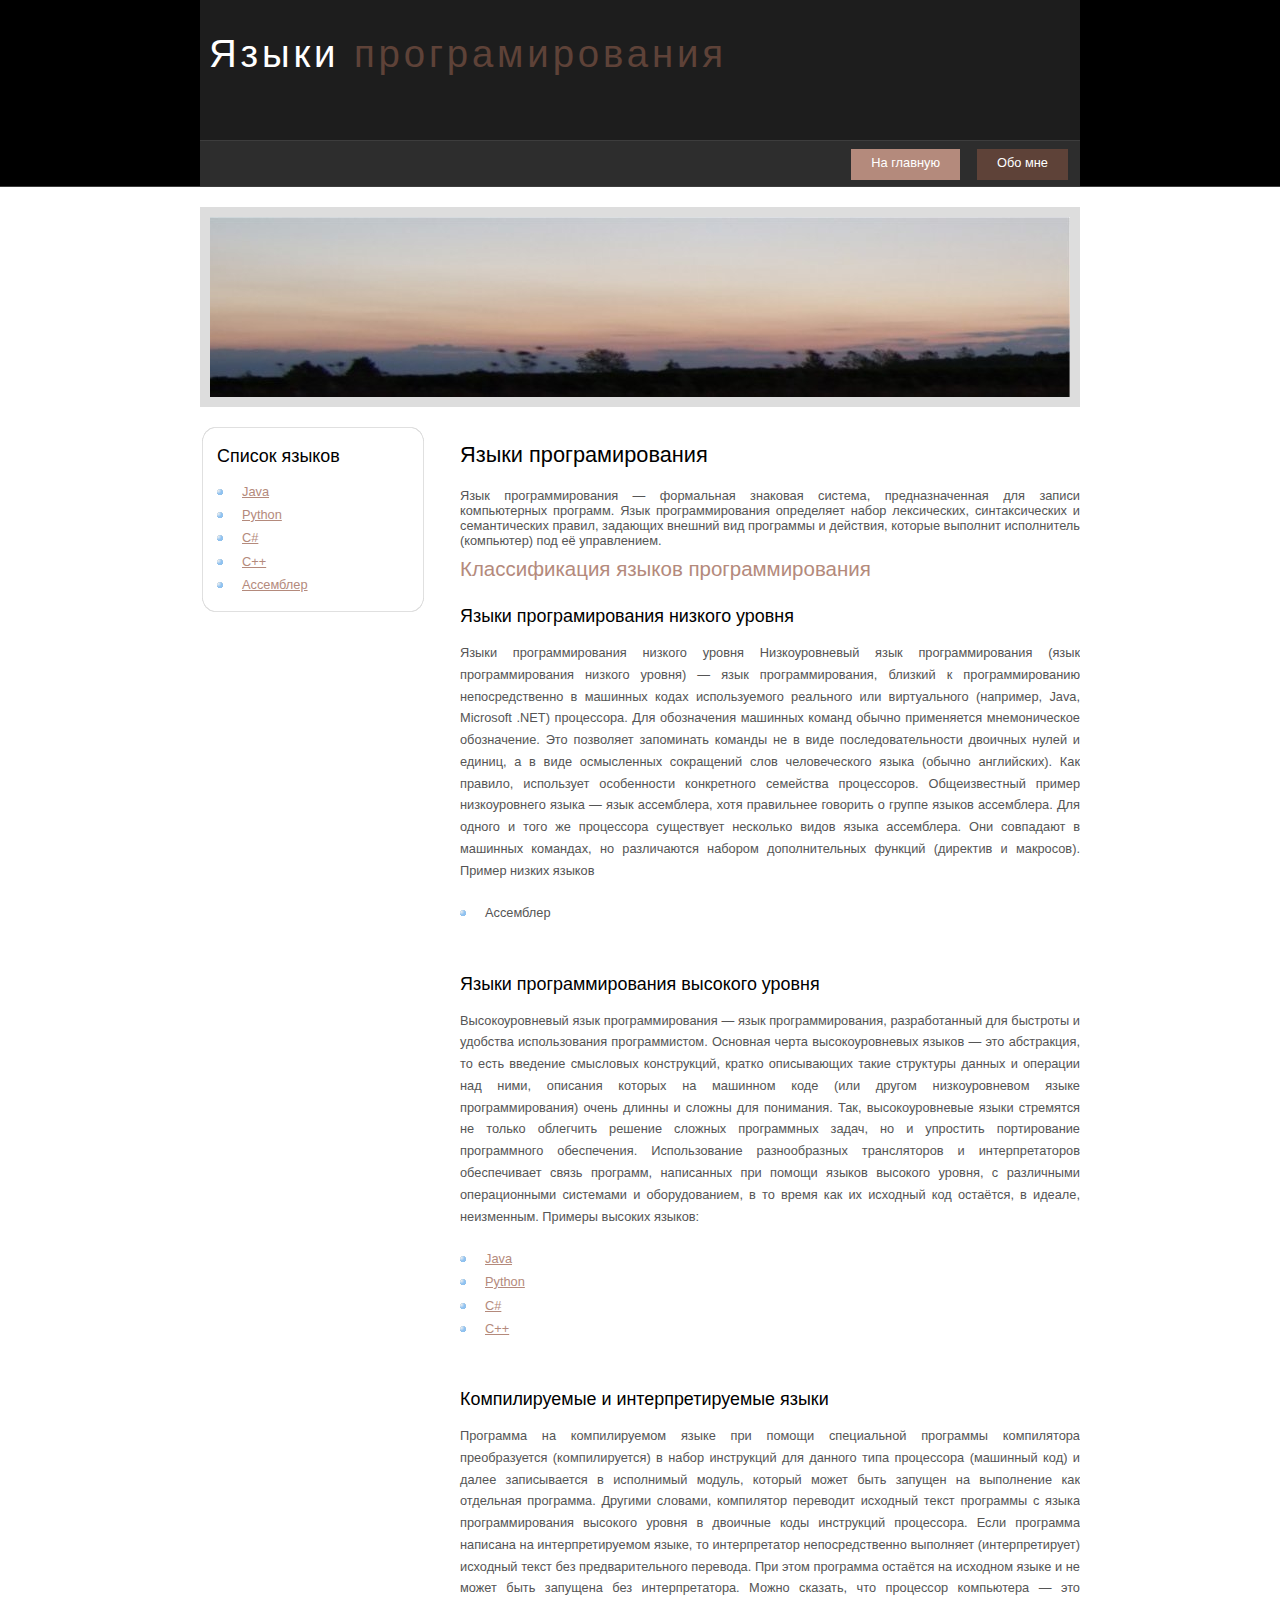
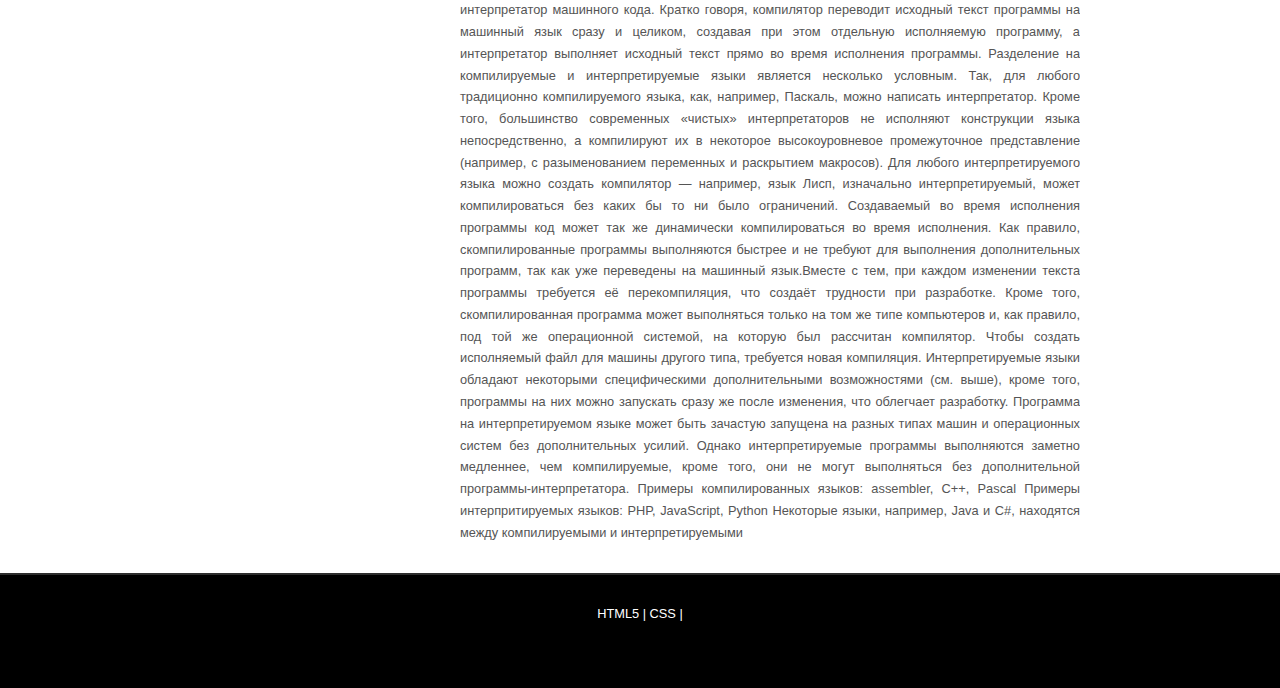
<file: index.html>
<!DOCTYPE HTML>
<html>

<head>
  <title>simplestyle_horizon</title>
  <meta http-equiv="content-type" content="text/html; charset=utf-8" />
  <link rel="stylesheet" type="text/css" href="style/style.css" />
</head>

<body>
  <div id="main">
    <div id="header">
      <div id="logo">
        <div id="logo_text">
          <h1><a href="index.html">Языки <span class="logo_colour">програмирования</span></a></h1>
        </div>
      </div>
      <div id="menubar">
        <ul id="menu">
          <li class="selected"><a href="index.html">На главную</a></li>
          <li><a href="contact.html">Обо мне</a></li>
        </ul>
      </div>
    </div>
    <div id="content_header"></div>
    <div id="site_content">
      <div id="banner"></div>
	  <div id="sidebar_container">
        <div class="sidebar">
          <div class="sidebar_top"></div>
          <div class="sidebar_item">
            <h3>Список языков</h3>
            <ul>
              <li><a href="./java.html">Java</a></li>
              <li><a href="#">Python</a></li>
              <li><a href="#">C#</a></li>
              <li><a href="#">C++</a></li>          
                <li><a href="#">Ассемблер</a></li>
        
    
            </ul>
          </div>
          <div class="sidebar_base"></div>
        </div>
          
      </div>
      <div id="content">
        
        <h1>Языки програмирования</h1>
          Язык программирования — формальная знаковая система, предназначенная для записи компьютерных программ. Язык программирования определяет набор лексических, синтаксических и семантических правил, задающих внешний вид программы и действия, которые выполнит исполнитель (компьютер) под её управлением.
        <h2>Классификация языков программирования</h2>
          <h3>Языки програмирования низкого уровня</h3>
          <p>Языки программирования низкого уровня
Низкоуровневый язык программирования (язык программирования низкого уровня) — язык программирования, близкий к программированию непосредственно в машинных кодах используемого реального или виртуального (например, Java, Microsoft .NET) процессора. Для обозначения машинных команд обычно применяется мнемоническое обозначение. Это позволяет запоминать команды не в виде последовательности двоичных нулей и единиц, а в виде осмысленных сокращений слов человеческого языка (обычно английских). Как правило, использует особенности конкретного семейства процессоров. Общеизвестный пример низкоуровнего языка — язык ассемблера, хотя правильнее говорить о группе языков ассемблера. Для одного и того же процессора существует несколько видов языка ассемблера. Они совпадают в машинных командах, но различаются набором дополнительных функций (директив и макросов). Пример низких языков
          <ul><li>Ассемблер</li></ul>
          <p>
              <h3>Языки программирования высокого уровня</h3>
          <p>
              Высокоуровневый язык программирования — язык программирования, разработанный для быстроты и удобства использования программистом. Основная черта высокоуровневых языков — это абстракция, то есть введение смысловых конструкций, кратко описывающих такие структуры данных и операции над ними, описания которых на машинном коде (или другом низкоуровневом языке программирования) очень длинны и сложны для понимания.

Так, высокоуровневые языки стремятся не только облегчить решение сложных программных задач, но и упростить портирование программного обеспечения. Использование разнообразных трансляторов и интерпретаторов обеспечивает связь программ, написанных при помощи языков высокого уровня, с различными операционными системами и оборудованием, в то время как их исходный код остаётся, в идеале, неизменным.
Примеры высоких языков:
          <ul>
              <li><a href="./java.html">Java</a></li>
              <li><a href="#">Python</a></li>
              <li><a href="#">C#</a></li>
              <li><a href="#">C++</a></li>      
                     </ul>
          <p>
            <h3>Компилируемые и интерпретируемые языки</h3>
          <p>Программа на компилируемом языке при помощи специальной программы компилятора преобразуется (компилируется) в набор инструкций для данного типа процессора (машинный код) и далее записывается в исполнимый модуль, который может быть запущен на выполнение как отдельная программа. Другими словами, компилятор переводит исходный текст программы с языка программирования высокого уровня в двоичные коды инструкций процессора.

Если программа написана на интерпретируемом языке, то интерпретатор непосредственно выполняет (интерпретирует) исходный текст без предварительного перевода. При этом программа остаётся на исходном языке и не может быть запущена без интерпретатора. Можно сказать, что процессор компьютера — это интерпретатор машинного кода.

Кратко говоря, компилятор переводит исходный текст программы на машинный язык сразу и целиком, создавая при этом отдельную исполняемую программу, а интерпретатор выполняет исходный текст прямо во время исполнения программы.

Разделение на компилируемые и интерпретируемые языки является несколько условным. Так, для любого традиционно компилируемого языка, как, например, Паскаль, можно написать интерпретатор. Кроме того, большинство современных «чистых» интерпретаторов не исполняют конструкции языка непосредственно, а компилируют их в некоторое высокоуровневое промежуточное представление (например, с разыменованием переменных и раскрытием макросов).

Для любого интерпретируемого языка можно создать компилятор — например, язык Лисп, изначально интерпретируемый, может компилироваться без каких бы то ни было ограничений. Создаваемый во время исполнения программы код может так же динамически компилироваться во время исполнения.

Как правило, скомпилированные программы выполняются быстрее и не требуют для выполнения дополнительных программ, так как уже переведены на машинный язык.Вместе с тем, при каждом изменении текста программы требуется её перекомпиляция, что создаёт трудности при разработке. Кроме того, скомпилированная программа может выполняться только на том же типе компьютеров и, как правило, под той же операционной системой, на которую был рассчитан компилятор. Чтобы создать исполняемый файл для машины другого типа, требуется новая компиляция.

Интерпретируемые языки обладают некоторыми специфическими дополнительными возможностями (см. выше), кроме того, программы на них можно запускать сразу же после изменения, что облегчает разработку. Программа на интерпретируемом языке может быть зачастую запущена на разных типах машин и операционных систем без дополнительных усилий.

Однако интерпретируемые программы выполняются заметно медленнее, чем компилируемые, кроме того, они не могут выполняться без дополнительной программы-интерпретатора. Примеры компилированных языков: assembler, C++, Pascal Примеры интерпритируемых языков: PHP, JavaScript, Python Некоторые языки, например, Java и C#, находятся между компилируемыми и интерпретируемыми
      </div>
        
    </div>
    <div id="content_footer"></div>
    <div id="footer">
      <p> <a href="http://validator.w3.org/check?uri=referer">HTML5</a> | <a href="http://jigsaw.w3.org/css-validator/check/referer">CSS</a> | </p>
    </div>
  </div>
</body>
</html>
</file>
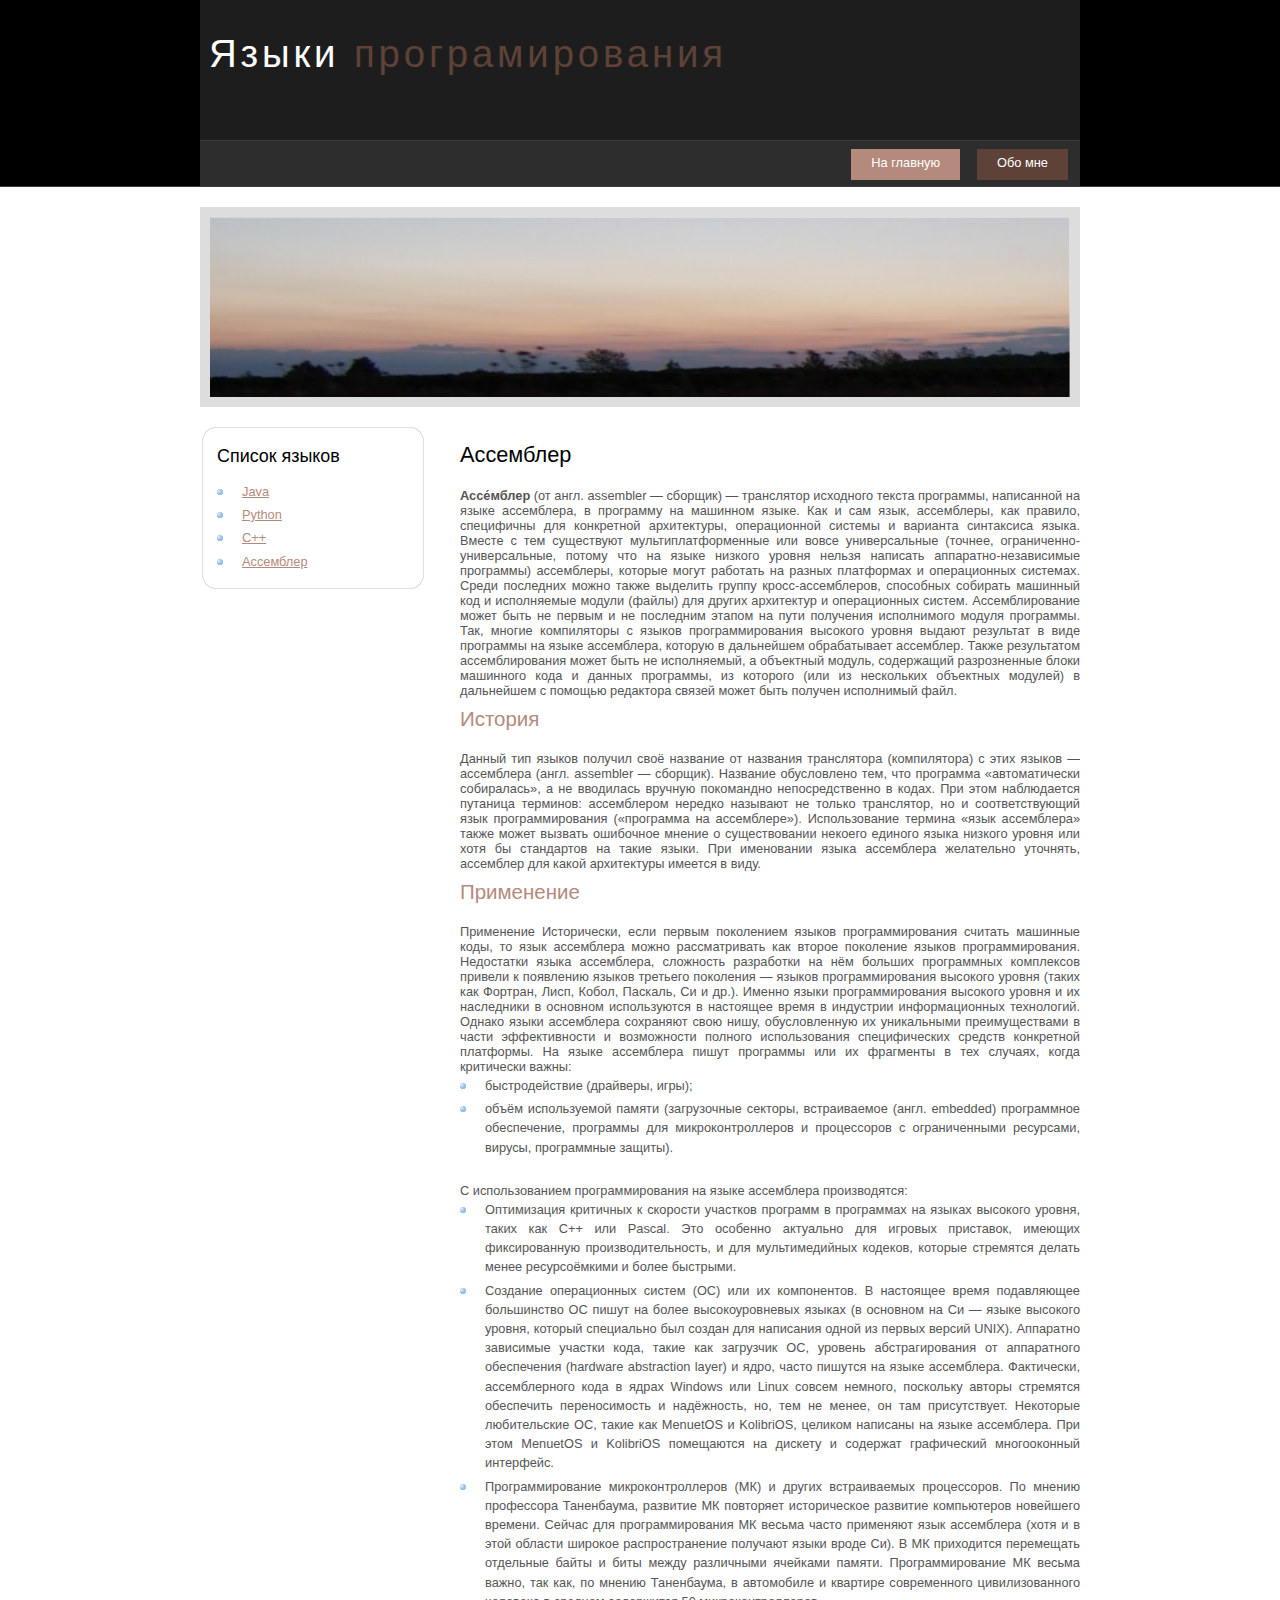
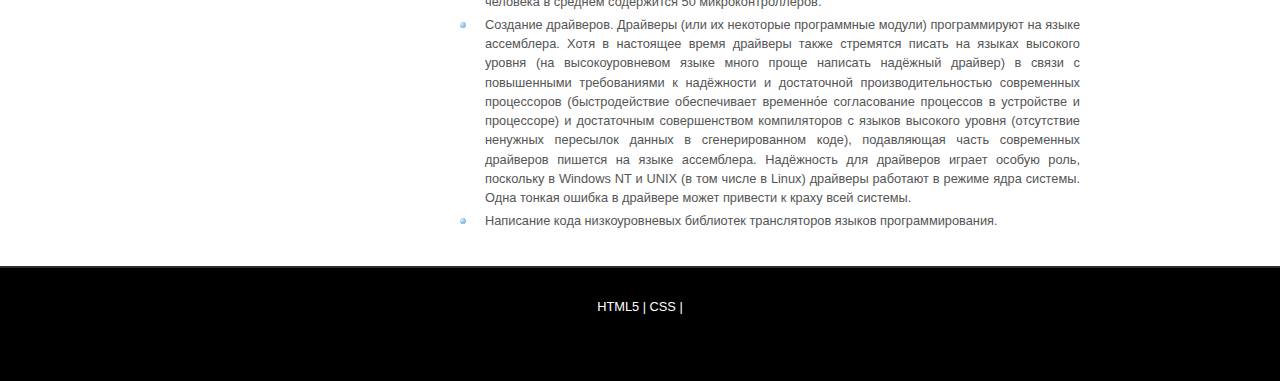
<file: assembler.html>
<!DOCTYPE HTML>
<html>

<head>
  <title>Языки Програмирования - Assmbler</title>
  <meta http-equiv="content-type" content="text/html; charset=utf-8" />
  <link rel="stylesheet" type="text/css" href="style/style.css" />
</head>

<body>
  <div id="main">
    <div id="header">
      <div id="logo">
        <div id="logo_text">
          <h1><a href="index.html">Языки <span class="logo_colour">програмирования</span></a></h1>
        </div>
      </div>
      <div id="menubar">
        <ul id="menu">
          <li class="selected"><a href="index.html">На главную</a></li>
          <li><a href="contact.html">Обо мне</a></li>
        </ul>
      </div>
    </div>
    <div id="content_header"></div>
    <div id="site_content">
      <div id="banner"></div>
	  <div id="sidebar_container">
        <div class="sidebar">
          <div class="sidebar_top"></div>
          <div class="sidebar_item">
            <h3>Список языков</h3>
            <ul>
              <li><a href="./java.html">Java</a></li>
              <li><a href="./Python.html">Python</a></li>
              <li><a href="./C++.html">C++</a></li>          
                <li><a href="./assembler.html">Ассемблер</a></li>
    
            </ul>
          </div>
          <div class="sidebar_base"></div>
        </div>
          
      </div>
      <div id="content">
          <h1>Ассемблер</h1>
          <b>Ассе́мблер</b> (от англ. assembler — сборщик) — транслятор исходного текста программы, написанной на языке ассемблера, в программу на машинном языке.

Как и сам язык, ассемблеры, как правило, специфичны для конкретной архитектуры, операционной системы и варианта синтаксиса языка. Вместе с тем существуют мультиплатформенные или вовсе универсальные (точнее, ограниченно-универсальные, потому что на языке низкого уровня нельзя написать аппаратно-независимые программы) ассемблеры, которые могут работать на разных платформах и операционных системах. Среди последних можно также выделить группу кросс-ассемблеров, способных собирать машинный код и исполняемые модули (файлы) для других архитектур и операционных систем.

Ассемблирование может быть не первым и не последним этапом на пути получения исполнимого модуля программы. Так, многие компиляторы с языков программирования высокого уровня выдают результат в виде программы на языке ассемблера, которую в дальнейшем обрабатывает ассемблер. Также результатом ассемблирования может быть не исполняемый, а объектный модуль, содержащий разрозненные блоки машинного кода и данных программы, из которого (или из нескольких объектных модулей) в дальнейшем с помощью редактора связей может быть получен исполнимый файл.
          <h2>История</h2>
          Данный тип языков получил своё название от названия транслятора (компилятора) с этих языков — ассемблера (англ. assembler — сборщик). Название обусловлено тем, что программа «автоматически собиралась», а не вводилась вручную покомандно непосредственно в кодах. При этом наблюдается путаница терминов: ассемблером нередко называют не только транслятор, но и соответствующий язык программирования («программа на ассемблере»).

Использование термина «язык ассемблера» также может вызвать ошибочное мнение о существовании некоего единого языка низкого уровня или хотя бы стандартов на такие языки. При именовании языка ассемблера желательно уточнять, ассемблер для какой архитектуры имеется в виду.
          <h2> Применение</h2>
          Применение
Исторически, если первым поколением языков программирования считать машинные коды, то язык ассемблера можно рассматривать как второе поколение языков программирования. Недостатки языка ассемблера, сложность разработки на нём больших программных комплексов привели к появлению языков третьего поколения — языков программирования высокого уровня (таких как Фортран, Лисп, Кобол, Паскаль, Си и др.). Именно языки программирования высокого уровня и их наследники в основном используются в настоящее время в индустрии информационных технологий. Однако языки ассемблера сохраняют свою нишу, обусловленную их уникальными преимуществами в части эффективности и возможности полного использования специфических средств конкретной платформы.

На языке ассемблера пишут программы или их фрагменты в тех случаях, когда критически важны:
<ul>
    <li>быстродействие (драйверы, игры);</li>
    <li>объём используемой памяти (загрузочные секторы, встраиваемое (англ. embedded) программное обеспечение, программы для микроконтроллеров и процессоров с ограниченными ресурсами, вирусы, программные защиты).</li>
     </ul>

С использованием программирования на языке ассемблера производятся:
<ul><li>Оптимизация критичных к скорости участков программ в программах на языках высокого уровня, таких как C++ или Pascal. Это особенно актуально для игровых приставок, имеющих фиксированную производительность, и для мультимедийных кодеков, которые стремятся делать менее ресурсоёмкими и более быстрыми.</li>
          <li>Создание операционных систем (ОС) или их компонентов. В настоящее время подавляющее большинство ОС пишут на более высокоуровневых языках (в основном на Си — языке высокого уровня, который специально был создан для написания одной из первых версий UNIX). Аппаратно зависимые участки кода, такие как загрузчик ОС, уровень абстрагирования от аппаратного обеспечения (hardware abstraction layer) и ядро, часто пишутся на языке ассемблера. Фактически, ассемблерного кода в ядрах Windows или Linux совсем немного, поскольку авторы стремятся обеспечить переносимость и надёжность, но, тем не менее, он там присутствует. Некоторые любительские ОС, такие как MenuetOS и KolibriOS, целиком написаны на языке ассемблера. При этом MenuetOS и KolibriOS помещаются на дискету и содержат графический многооконный интерфейс.</li>
    <li>Программирование микроконтроллеров (МК) и других встраиваемых процессоров. По мнению профессора Таненбаума, развитие МК повторяет историческое развитие компьютеров новейшего времени. Сейчас для программирования МК весьма часто применяют язык ассемблера (хотя и в этой области широкое распространение получают языки вроде Си). В МК приходится перемещать отдельные байты и биты между различными ячейками памяти. Программирование МК весьма важно, так как, по мнению Таненбаума, в автомобиле и квартире современного цивилизованного человека в среднем содержится 50 микроконтроллеров.</li>
    <li>Создание драйверов. Драйверы (или их некоторые программные модули) программируют на языке ассемблера. Хотя в настоящее время драйверы также стремятся писать на языках высокого уровня (на высокоуровневом языке много проще написать надёжный драйвер) в связи с повышенными требованиями к надёжности и достаточной производительностью современных процессоров (быстродействие обеспечивает временно́е согласование процессов в устройстве и процессоре) и достаточным совершенством компиляторов с языков высокого уровня (отсутствие ненужных пересылок данных в сгенерированном коде), подавляющая часть современных драйверов пишется на языке ассемблера. Надёжность для драйверов играет особую роль, поскольку в Windows NT и UNIX (в том числе в Linux) драйверы работают в режиме ядра системы. Одна тонкая ошибка в драйвере может привести к краху всей системы.</li>
    <li>Написание кода низкоуровневых библиотек трансляторов языков программирования.</li>
          </ul>




          

      </div>
        
    </div>
    <div id="content_footer"></div>
    <div id="footer">
      <p> <a href="http://validator.w3.org/check?uri=referer">HTML5</a> | <a href="http://jigsaw.w3.org/css-validator/check/referer">CSS</a> | </p>
    </div>
  </div>
</body>
</html>
</file>
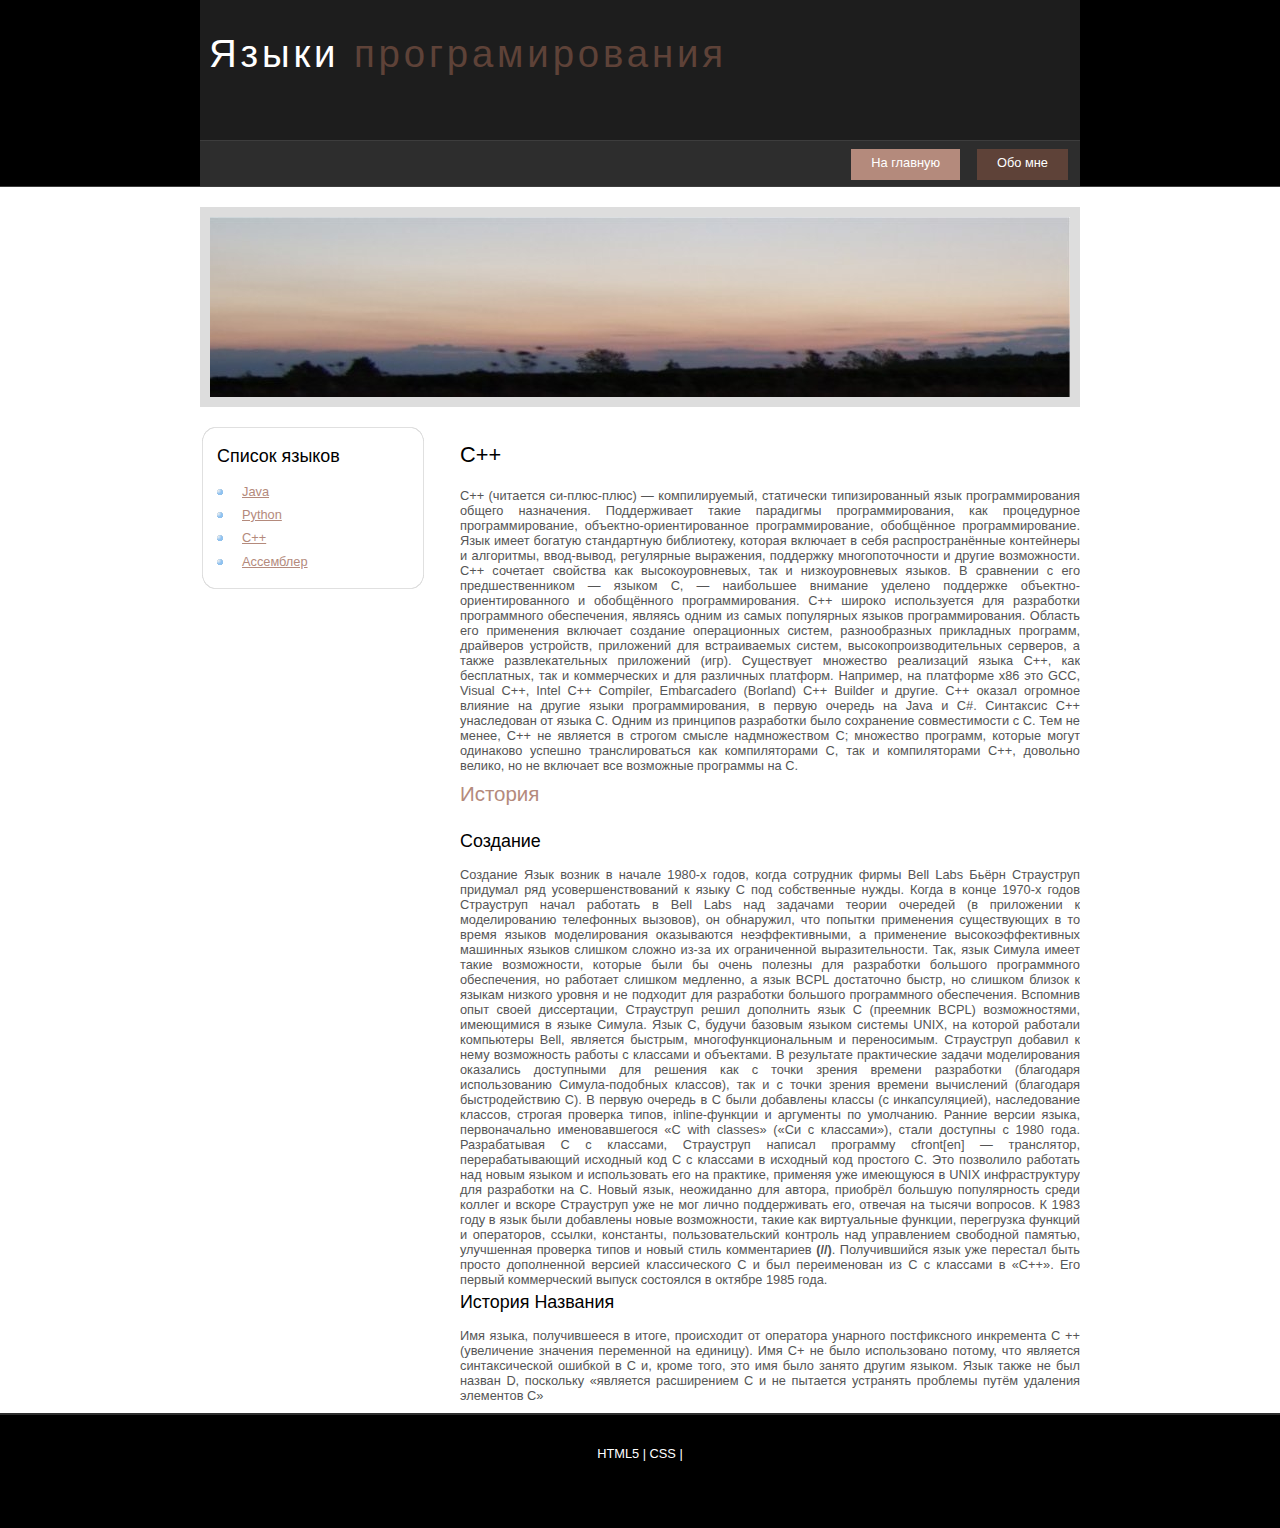
<file: C++.html>
<!DOCTYPE HTML>
<html>

<head>
  <title>Языки Програмирования - С++</title>
  <meta http-equiv="content-type" content="text/html; charset=utf-8" />
  <link rel="stylesheet" type="text/css" href="style/style.css" />
</head>

<body>
  <div id="main">
    <div id="header">
      <div id="logo">
        <div id="logo_text">
          <h1><a href="index.html">Языки <span class="logo_colour">програмирования</span></a></h1>
        </div>
      </div>
      <div id="menubar">
        <ul id="menu">
          <li class="selected"><a href="index.html">На главную</a></li>
          <li><a href="contact.html">Обо мне</a></li>
        </ul>
      </div>
    </div>
    <div id="content_header"></div>
    <div id="site_content">
      <div id="banner"></div>
	  <div id="sidebar_container">
        <div class="sidebar">
          <div class="sidebar_top"></div>
          <div class="sidebar_item">
            <h3>Список языков</h3>
            <ul>
              <li><a href="./java.html">Java</a></li>
              <li><a href="./Python.html">Python</a></li>
              <li><a href="./C++.html">C++</a></li>          
                <li><a href="./assembler.html">Ассемблер</a></li>
        
    
            </ul>
          </div>
          <div class="sidebar_base"></div>
        </div>
          
      </div>
      <div id="content">
        
        <h1>C++</h1>
          C++ (читается си-плюс-плюс) — компилируемый, статически типизированный язык программирования общего назначения.

Поддерживает такие парадигмы программирования, как процедурное программирование, объектно-ориентированное программирование, обобщённое программирование. Язык имеет богатую стандартную библиотеку, которая включает в себя распространённые контейнеры и алгоритмы, ввод-вывод, регулярные выражения, поддержку многопоточности и другие возможности. C++ сочетает свойства как высокоуровневых, так и низкоуровневых языков. В сравнении с его предшественником — языком C, — наибольшее внимание уделено поддержке объектно-ориентированного и обобщённого программирования.

C++ широко используется для разработки программного обеспечения, являясь одним из самых популярных языков программирования. Область его применения включает создание операционных систем, разнообразных прикладных программ, драйверов устройств, приложений для встраиваемых систем, высокопроизводительных серверов, а также развлекательных приложений (игр). Существует множество реализаций языка C++, как бесплатных, так и коммерческих и для различных платформ. Например, на платформе x86 это GCC, Visual C++, Intel C++ Compiler, Embarcadero (Borland) C++ Builder и другие. C++ оказал огромное влияние на другие языки программирования, в первую очередь на Java и C#.

Синтаксис C++ унаследован от языка C. Одним из принципов разработки было сохранение совместимости с C. Тем не менее, C++ не является в строгом смысле надмножеством C; множество программ, которые могут одинаково успешно транслироваться как компиляторами C, так и компиляторами C++, довольно велико, но не включает все возможные программы на C.
          <h2>История</h2>
          <h3>Создание</h3>
          Создание
Язык возник в начале 1980-х годов, когда сотрудник фирмы Bell Labs Бьёрн Страуструп придумал ряд усовершенствований к языку C под собственные нужды.  Когда в конце 1970-х годов Страуструп начал работать в Bell Labs над задачами теории очередей (в приложении к моделированию телефонных вызовов), он обнаружил, что попытки применения существующих в то время языков моделирования оказываются неэффективными, а применение высокоэффективных машинных языков слишком сложно из-за их ограниченной выразительности. Так, язык Симула имеет такие возможности, которые были бы очень полезны для разработки большого программного обеспечения, но работает слишком медленно, а язык BCPL достаточно быстр, но слишком близок к языкам низкого уровня и не подходит для разработки большого программного обеспечения.

Вспомнив опыт своей диссертации, Страуструп решил дополнить язык C (преемник BCPL) возможностями, имеющимися в языке Симула. Язык C, будучи базовым языком системы UNIX, на которой работали компьютеры Bell, является быстрым, многофункциональным и переносимым. Страуструп добавил к нему возможность работы с классами и объектами. В результате практические задачи моделирования оказались доступными для решения как с точки зрения времени разработки (благодаря использованию Симула-подобных классов), так и с точки зрения времени вычислений (благодаря быстродействию C). В первую очередь в C были добавлены классы (с инкапсуляцией), наследование классов, строгая проверка типов, inline-функции и аргументы по умолчанию. Ранние версии языка, первоначально именовавшегося «C with classes» («Си с классами»), стали доступны с 1980 года.

Разрабатывая C с классами, Страуструп написал программу cfront[en] — транслятор, перерабатывающий исходный код C с классами в исходный код простого C. Это позволило работать над новым языком и использовать его на практике, применяя уже имеющуюся в UNIX инфраструктуру для разработки на C. Новый язык, неожиданно для автора, приобрёл большую популярность среди коллег и вскоре Страуструп уже не мог лично поддерживать его, отвечая на тысячи вопросов.

К 1983 году в язык были добавлены новые возможности, такие как виртуальные функции, перегрузка функций и операторов, ссылки, константы, пользовательский контроль над управлением свободной памятью, улучшенная проверка типов и новый стиль комментариев <b>(//)</b>. Получившийся язык уже перестал быть просто дополненной версией классического C и был переименован из C с классами в «C++». Его первый коммерческий выпуск состоялся в октябре 1985 года.
          <h3>История Названия</h3>
          Имя языка, получившееся в итоге, происходит от оператора унарного постфиксного инкремента C ++ (увеличение значения переменной на единицу). Имя C+ не было использовано потому, что является синтаксической ошибкой в C и, кроме того, это имя было занято другим языком. Язык также не был назван D, поскольку «является расширением C и не пытается устранять проблемы путём удаления элементов C»

      </div>
        
    </div>
    <div id="content_footer"></div>
    <div id="footer">
      <p> <a href="http://validator.w3.org/check?uri=referer">HTML5</a> | <a href="http://jigsaw.w3.org/css-validator/check/referer">CSS</a> | </p>
    </div>
  </div>
</body>
</html>
</file>
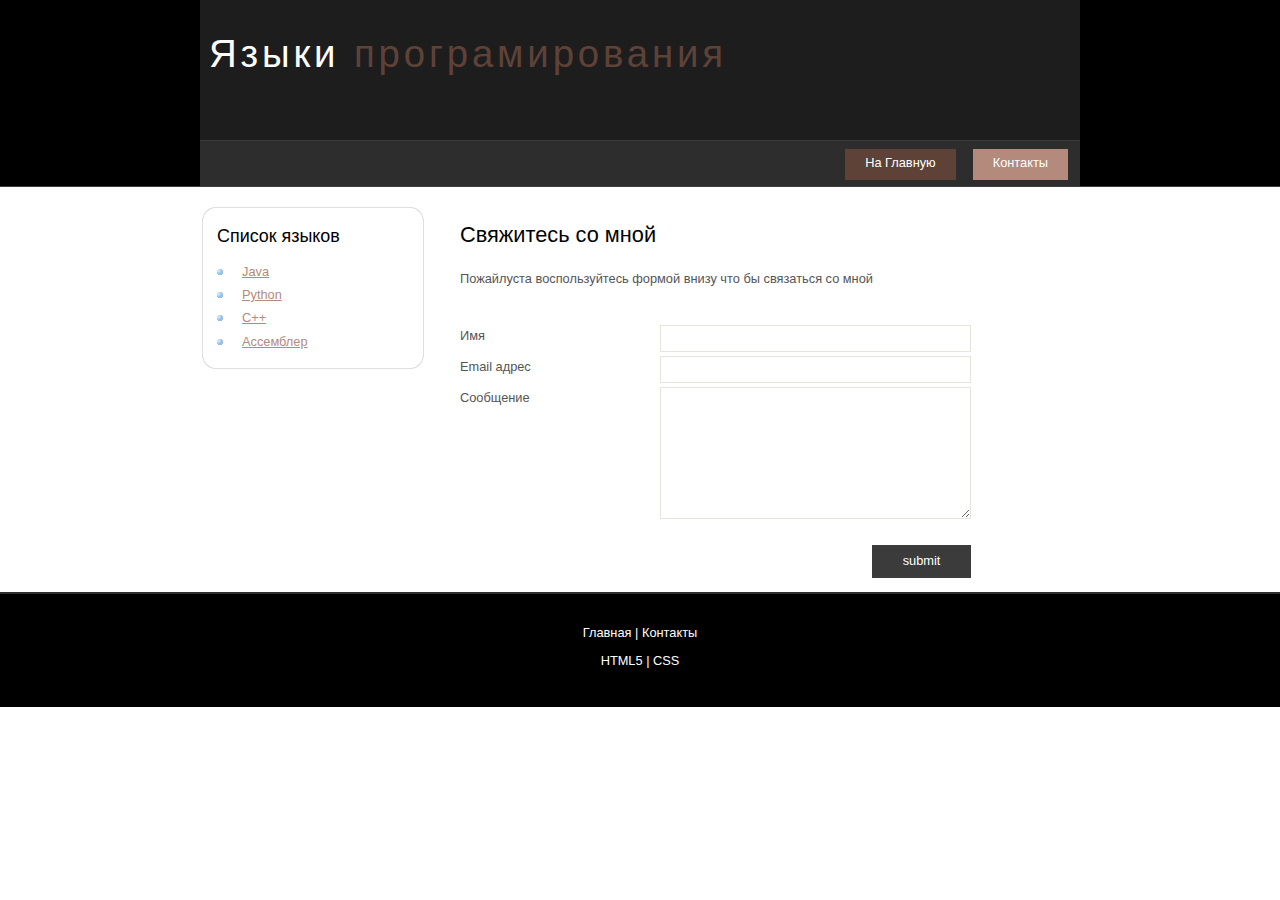
<file: contact.html>
<!DOCTYPE HTML>
<html>

<head>
  <title>Языки програмирования - Контакты</title>
  <meta http-equiv="content-type" content="text/html; charset=utf-8" />
  <link rel="stylesheet" type="text/css" href="style/style.css" />
</head>

<body>
  <div id="main">
    <div id="header">
      <div id="logo">
        <div id="logo_text">
          <h1><a href="index.html">Языки <span class="logo_colour">програмирования</span></a></h1>
        </div>
      </div>
      <div id="menubar">
        <ul id="menu">
          <li><a href="index.html">На Главную</a></li>
          <li class="selected"><a href="contact.html">Контакты</a></li>
        </ul>
      </div>
    </div>
    <div id="content_header"></div>
    <div id="site_content">
      <div id="sidebar_container">
          <div class="sidebar">
          <div class="sidebar_top"></div>
          <div class="sidebar_item">
            <h3>Список языков</h3>
            <ul>
              <li><a href="./java.html">Java</a></li>
              <li><a href="./Python.html">Python</a></li>
              <li><a href="./C++.html">C++</a></li>          
                <li><a href="./assembler.html">Ассемблер</a></li>
    
            </ul>
          </div>
                     <div class="sidebar_base"></div>
          </div>
      </div>
      <div id="content">

        <h1>Свяжитесь со мной </h1>
        <p>Пожайлуста воспользуйтесь формой внизу что бы связаться со мной</p>       
          <div class="form_settings">
            <p><span>Имя</span><input class="contact" type="text" name="your_name" value="" /></p>
            <p><span>Email адрес</span><input class="contact" type="text" name="your_email" value="" /></p>
            <p><span>Сообщение</span><textarea class="contact textarea" rows="8" cols="50" name="your_enquiry"></textarea></p>
            <p style="padding-top: 15px"><span>&nbsp;</span><input class="submit" type="submit" name="contact_submitted" value="submit" /></p>
          </div>       
      </div>
    </div>
    <div id="content_footer"></div>
    <div id="footer">
      <p><a href="index.html">Главная</a> | <a href="contact.html">Контакты</a></p>
       <a href="http://validator.w3.org/check?uri=referer">HTML5</a> | <a href="http://jigsaw.w3.org/css-validator/check/referer">CSS</a> 
    </div>
  </div>
</body>
</html>
</file>
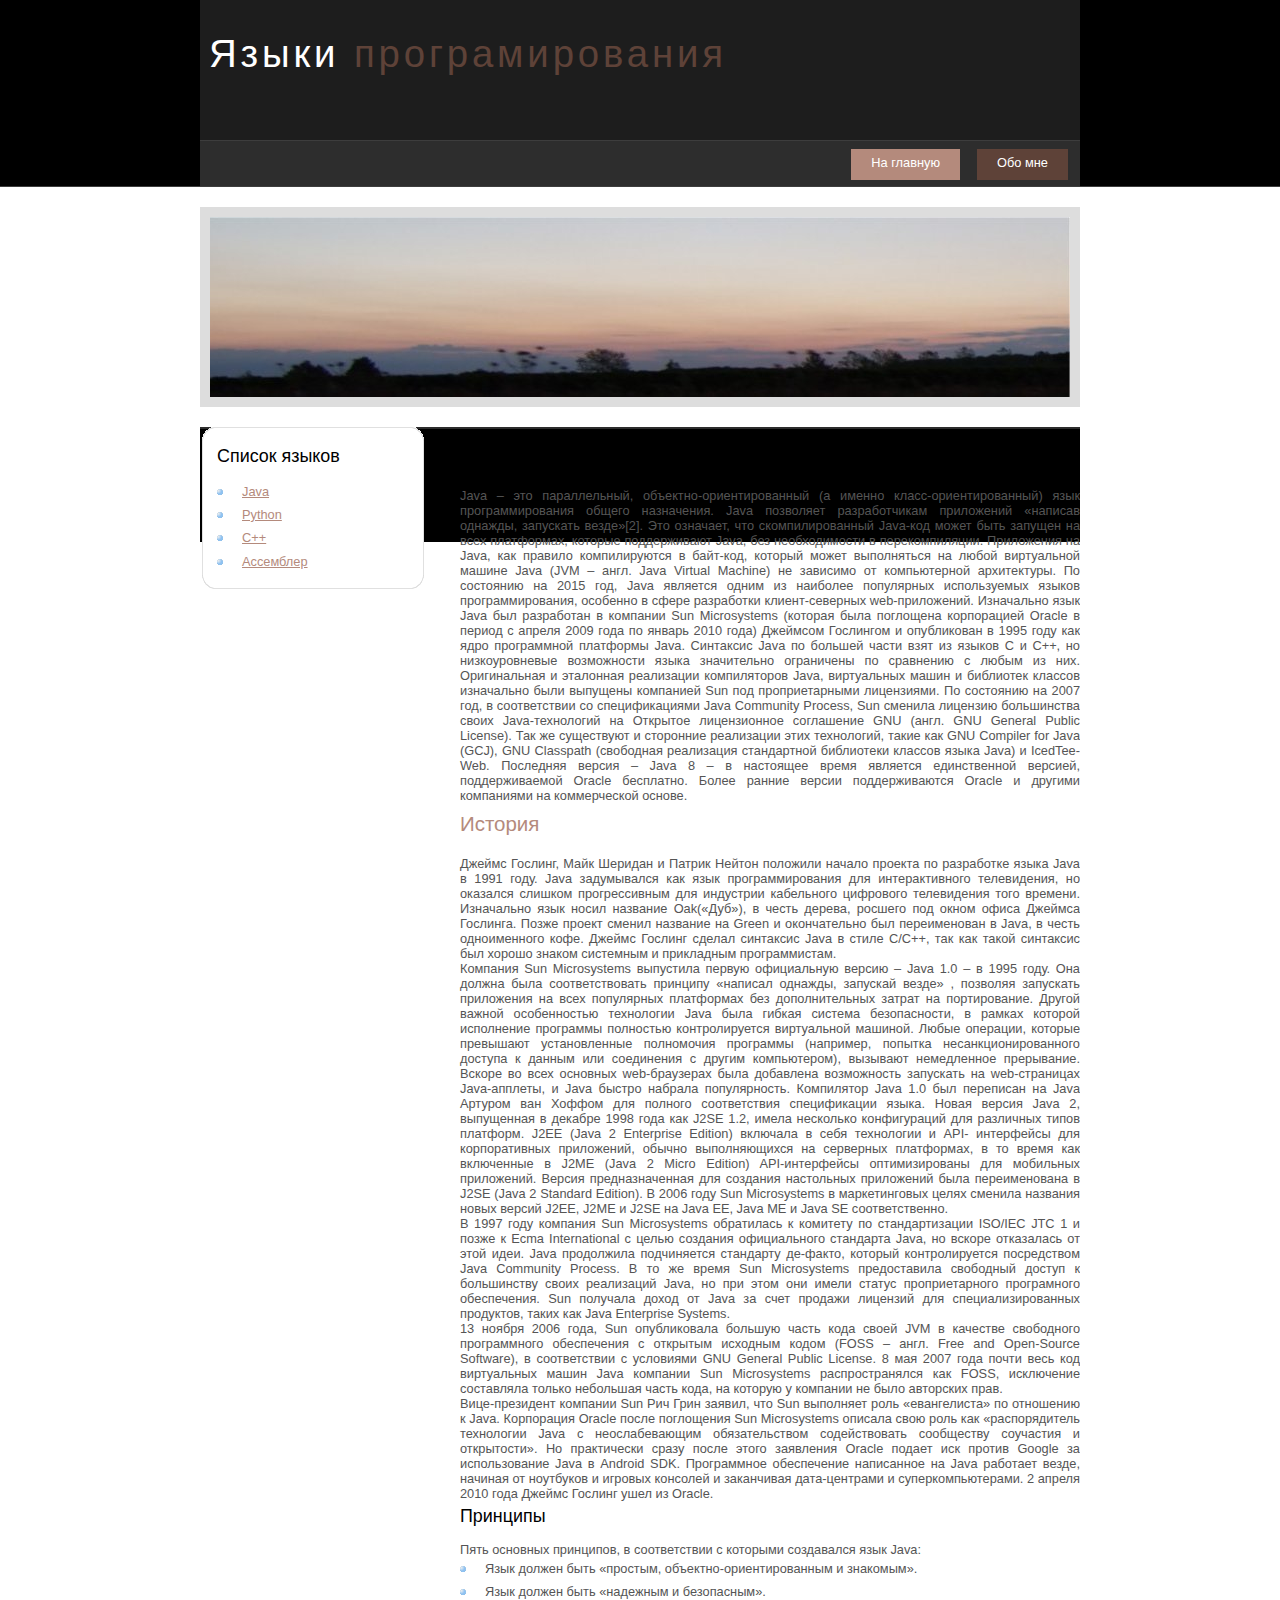
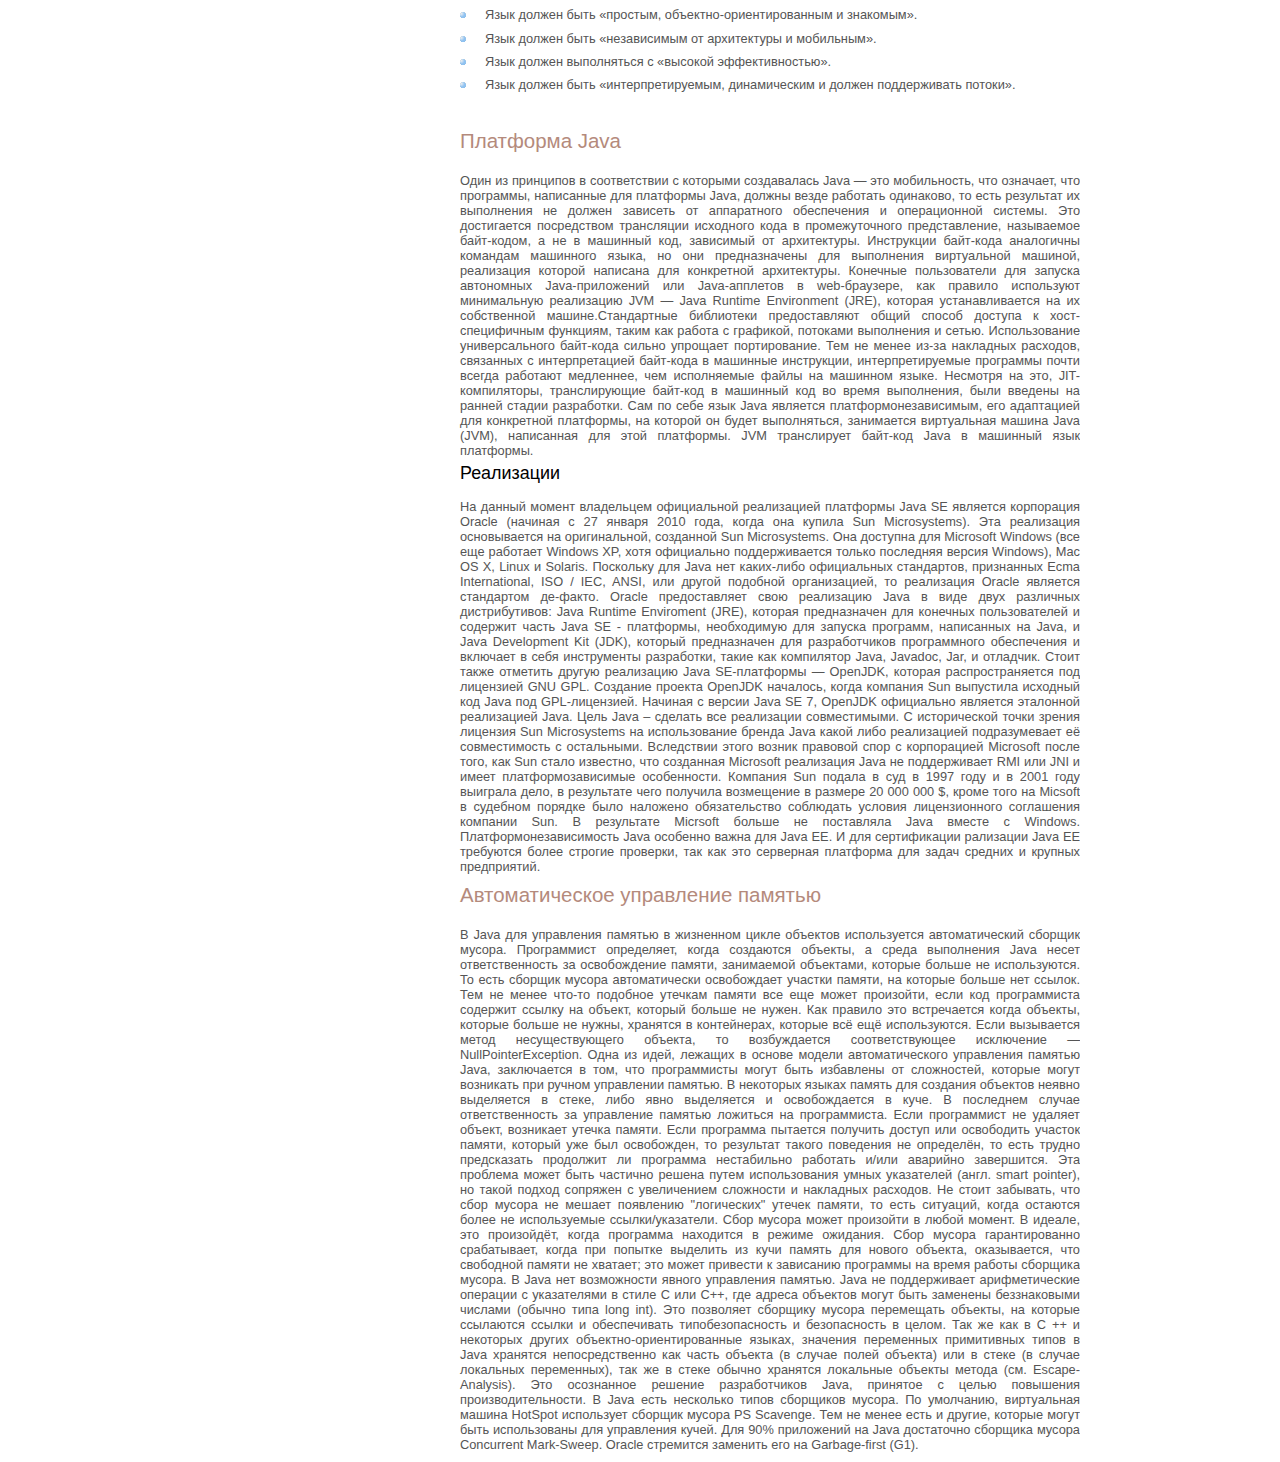
<file: java.html>
<!DOCTYPE HTML>
<html>

<head>
  <title>Языки Програмирования - Assembler</title>
  <meta http-equiv="content-type" content="text/html; charset=utf-8" />
  <link rel="stylesheet" type="text/css" href="style/style.css" />
</head>

<body>
  <div id="main">
    <div id="header">
      <div id="logo">
        <div id="logo_text">
          <h1><a href="index.html">Языки <span class="logo_colour">програмирования</span></a></h1>
        </div>
      </div>
      <div id="menubar">
        <ul id="menu">
          <li class="selected"><a href="index.html">На главную</a></li>
          <li><a href="contact.html">Обо мне</a></li>
        </ul>
      </div>
    </div>
    <div id="content_header"></div>
    <div id="site_content">
      <div id="banner"></div>
	  <div id="sidebar_container">
        <div class="sidebar">
          <div class="sidebar_top"></div>
          <div class="sidebar_item">
            <h3>Список языков</h3>
            <ul>
              <li><a href="./java.html">Java</a></li>
              <li><a href="./Python.html">Python</a></li>
              <li><a href="./C++.html">C++</a></li>          
                <li><a href="./assembler.html">Ассемблер</a></li>
            </ul>
          </div>
          <div class="sidebar_base"></div>
        </div>
          
      </div>
      <div id="content">
        
        <h1>Java</h1>
Java – это параллельный, объектно-ориентированный (а именно класс-ориентированный) язык программирования общего назначения. Java позволяет разработчикам приложений «написав однажды, запускать везде»[2]. Это означает, что скомпилированный Java-код может быть запущен на всех платформах, которые поддерживают Java, без необходимости в перекомпиляции. Приложения на Java, как правило компилируются в байт-код, который может выполняться на любой виртуальной машине Java (JVM – англ. Java Virtual Maсhine) не зависимо от компьютерной архитектуры. По состоянию на 2015 год, Java является одним из наиболее популярных используемых языков программирования, особенно в сфере разработки клиент-северных web-приложений. Изначально язык Java был разработан в компании Sun Microsystems (которая была поглощена корпорацией Oracle в период с апреля 2009 года по январь 2010 года) Джеймсом Гослингом и опубликован в 1995 году как ядро программной платформы Java. Синтаксис Java по большей части взят из языков C и C++, но низкоуровневые возможности языка значительно ограничены по сравнению с любым из них. Оригинальная и эталонная реализации компиляторов Java, виртуальных машин и библиотек классов изначально были выпущены компанией Sun под проприетарными лицензиями. По состоянию на 2007 год, в соответствии со спецификациями Java Community Process, Sun сменила лицензию большинства своих Java-технологий на Открытое лицензионное соглашение GNU (англ. GNU General Public License). Так же существуют и сторонние реализации этих технологий, такие как GNU Compiler for Java (GCJ), GNU Classpath (свободная реализация стандартной библиотеки классов языка Java) и IcedTee-Web. Последняя версия – Java 8 – в настоящее время является единственной версией, поддерживаемой Oracle бесплатно. Более ранние версии поддерживаются Oracle и другими компаниями на коммерческой основе.
          <h2>История</h2>
          Джеймс Гослинг, Майк Шеридан и Патрик Нейтон положили начало проекта по разработке языка Java в 1991 году. Java задумывался как язык программирования для интерактивного телевидения, но оказался слишком прогрессивным для индустрии кабельного цифрового телевидения того времени. Изначально язык носил название Oak(«Дуб»), в честь дерева, росшего под окном офиса Джеймса Гослинга. Позже проект сменил название на Green и окончательно был переименован в Java, в честь одноименного кофе. Джеймс Гослинг сделал синтаксис Java в стиле C/C++, так как такой синтаксис был хорошо знаком системным и прикладным программистам.
<br>
Компания Sun Microsystems выпустила первую официальную версию – Java 1.0 – в 1995 году. Она должна была соответствовать принципу «напиcал однажды, запускай везде» , позволяя запускать приложения на всех популярных платформах без дополнительных затрат на портирование. Другой важной особенностью технологии Java была гибкая система безопасности, в рамках которой исполнение программы полностью контролируется виртуальной машиной. Любые операции, которые превышают установленные полномочия программы (например, попытка несанкционированного доступа к данным или соединения с другим компьютером), вызывают немедленное прерывание. Вскоре во всех основных web-браузерах была добавлена возможность запускать на web-страницах Java-апплеты, и Java быстро набрала популярность. Компилятор Java 1.0 был переписан на Java Артуром ван Хоффом для полного соответствия спецификации языка. Новая версия Java 2, выпущенная в декабре 1998 года как J2SE 1.2, имела несколько конфигураций для различных типов платформ. J2EE (Java 2 Enterprise Edition) включала в себя технологии и API- интерфейсы для корпоративных приложений, обычно выполняющихся на серверных платформах, в то время как включенные в J2ME (Java 2 Micro Edition) API-интерфейсы оптимизированы для мобильных приложений. Версия предназначенная для создания настольных приложений была переименована в J2SE (Java 2 Standard Edition). В 2006 году Sun Microsystems в маркетинговых целях сменила названия новых версий J2EE, J2ME и J2SE на Java EE, Java ME и Java SE соответственно.
<br>
В 1997 году компания Sun Microsystems обратилась к комитету по стандартизации ISO/IEC JTC 1 и позже к Ecma International с целью создания официального стандарта Java, но вскоре отказалась от этой идеи. Java продолжила подчиняется стандарту де-факто, который контролируется посредством Java Community Process. В то же время Sun Microsystems предоставила свободный доступ к большинству своих реализаций Java, но при этом они имели статус проприетарного програмного обеспечения. Sun получала доход от Java за счет продажи лицензий для специализированных продуктов, таких как Java Enterprise Systems.
<br>
13 ноября 2006 года, Sun опубликовала большую часть кода своей JVM в качестве свободного программного обеспечения с открытым исходным кодом (FOSS – англ. Free and Open-Source Software), в соответствии с условиями GNU General Public License. 8 мая 2007 года почти весь код виртуальных машин Java компании Sun Microsystems распространялся как FOSS, исключение составляла только небольшая часть кода, на которую у компании не было авторских прав.
<br>
Вице-президент компании Sun Рич Грин заявил, что Sun выполняет роль «евангелиста» по отношению к Java. Корпорация Oracle после поглощения Sun Microsystems описала свою роль как «распорядитель технологии Java с неослабевающим обязательством содействовать сообществу соучастия и открытости».  Но практически сразу после этого заявления Oracle подает иск против Google за использование Java в Android SDK. Программное обеспечение написанное на Java работает везде, начиная от ноутбуков и игровых консолей и заканчивая дата-центрами и суперкомпьютерами. 2 апреля 2010 года Джеймс Гослинг ушел из Oracle.
          <h3>Принципы</h3>
          Пять основных принципов, в соответствии с которыми создавался язык Java:
        <ul>
          <li>Язык должен быть «простым, объектно-ориентированным и знакомым».</li>
            <li>Язык должен быть «надежным и безопасным».</li>
            <li>Язык должен быть «простым, объектно-ориентированным и знакомым».</li>
            <li>Язык должен быть «независимым от архитектуры и мобильным».</li>
            <li>Язык должен выполняться с «высокой эффективностью».</li>
            <li>Язык должен быть «интерпретируемым, динамическим и должен поддерживать потоки».</li>
          
          </ul>  
        <h2>Платформа Java</h2>
              Один из принципов в соответствии с которыми создавалась Java — это мобильность, что означает, что программы, написанные для платформы Java, должны везде работать одинаково, то есть результат их выполнения не должен зависеть от аппаратного обеспечения и операционной системы. Это достигается посредством трансляции исходного кода в промежуточного представление, называемое байт-кодом, а не в машинный код, зависимый от архитектуры. Инструкции байт-кода аналогичны командам машинного языка, но они предназначены для выполнения виртуальной машиной, реализация которой написана для конкретной архитектуры. Конечные пользователи для запуска автономных Java-приложений или Java-апплетов в web-браузере, как правило используют минимальную реализацию JVM — Java Runtime Environment (JRE), которая устанавливается на их собственной машине.Стандартные библиотеки предоставляют общий способ доступа к хост-специфичным функциям, таким как работа с графикой, потоками выполнения и сетью. Использование универсального байт-кода сильно упрощает портирование. Тем не менее из-за накладных расходов, связанных с интерпретацией байт-кода в машинные инструкции, интерпретируемые программы почти всегда работают медленнее, чем исполняемые файлы на машинном языке. Несмотря на это, JIT-компиляторы, транслирующие байт-код в машинный код во время выполнения, были введены на ранней стадии разработки. Сам по себе язык Java является платформонезависимым, его адаптацией для конкретной платформы, на которой он будет выполняться, занимается виртуальная машина Java (JVM), написанная для этой платформы. JVM транслирует байт-код Java в машинный язык платформы.

        <h3>Реализации</h3>
        На данный момент владельцем официальной реализацией платформы Java SE является корпорация Oracle (начиная с 27 января 2010 года, когда она купила Sun Microsystems). Эта реализация основывается на оригинальной, созданной Sun Microsystems. Она доступна для Microsoft Windows (все еще работает Windows XP, хотя официально поддерживается только последняя версия Windows), Mac OS X, Linux и Solaris. Поскольку для Java нет каких-либо официальных стандартов, признанных Ecma International, ISO / IEC, ANSI, или другой подобной организацией, то реализация Oracle является стандартом де-факто. Oracle предоставляет свою реализацию Java в виде двух различных дистрибутивов: Java Runtime Enviroment (JRE), которая предназначен для конечных пользователей и содержит часть Java SE - платформы, необходимую для запуска программ, написанных на Java, и Java Development Kit (JDK), который предназначен для разработчиков программного обеспечения и включает в себя инструменты разработки, такие как компилятор Java, Javadoc, Jar, и отладчик.

Стоит также отметить другую реализацию Java SE-платформы — OpenJDK, которая распространяется под лицензией GNU GPL. Создание проекта OpenJDK началось, когда компания Sun выпустила исходный код Java под GPL-лицензией. Начиная с версии Java SE 7, OpenJDK официально является эталонной реализацией Java.

Цель Java – сделать все реализации совместимыми. С исторической точки зрения лицензия Sun Microsystems на использование бренда Java какой либо реализацией подразумевает её совместимость с остальными. Вследствии этого возник правовой спор с корпорацией Microsoft после того, как Sun стало известно, что созданная Microsoft реализация Java не поддерживает RMI или JNI и имеет платформозависимые особенности. Компания Sun подала в суд в 1997 году и в 2001 году выиграла дело, в результате чего получила возмещение в размере 20 000 000 $, кроме того на Micsoft в судебном порядке было наложено обязательство соблюдать условия лицензионного соглашения компании Sun. В результате Micrsoft больше не поставляла Java вместе с Windows.

Платформонезависимость Java особенно важна для Java EE. И для сертификации рализации Java EE требуются более строгие проверки, так как это серверная платформа для задач средних и крупных предприятий.
        <h2>Автоматическое управление памятью</h2>
        В Java для управления памятью в жизненном цикле объектов используется автоматический сборщик мусора. Программист определяет, когда создаются объекты, а среда выполнения Java несет ответственность за освобождение памяти, занимаемой объектами, которые больше не используются. То есть сборщик мусора автоматически освобождает участки памяти, на которые больше нет ссылок. Тем не менее что-то подобное утечкам памяти все еще может произойти, если код программиста содержит ссылку на объект, который больше не нужен. Как правило это встречается когда объекты, которые больше не нужны, хранятся в контейнерах, которые всё ещё используются. Если вызывается метод несуществующего объекта, то возбуждается соответствующее исключение — NullPointerException.

Одна из идей, лежащих в основе модели автоматического управления памятью Java, заключается в том, что программисты могут быть избавлены от сложностей, которые могут возникать при ручном управлении памятью. В некоторых языках память для создания объектов неявно выделяется в стеке, либо явно выделяется и освобождается в куче. В последнем случае ответственность за управление памятью ложиться на программиста. Если программист не удаляет объект, возникает утечка памяти. Если программа пытается получить доступ или освободить участок памяти, который уже был освобожден, то результат такого поведения не определён, то есть трудно предсказать продолжит ли программа нестабильно работать и/или аварийно завершится. Эта проблема может быть частично решена путем использования умных указателей (англ. smart pointer), но такой подход сопряжен с увеличением сложности и накладных расходов. Не стоит забывать, что сбор мусора не мешает появлению "логических" утечек памяти, то есть ситуаций, когда остаются более не используемые ссылки/указатели.

Сбор мусора может произойти в любой момент. В идеале, это произойдёт, когда программа находится в режиме ожидания. Сбор мусора гарантированно срабатывает, когда при попытке выделить из кучи память для нового объекта, оказывается, что свободной памяти не хватает; это может привести к зависанию программы на время работы сборщика мусора. В Java нет возможности явного управления памятью.

Java не поддерживает арифметические операции с указателями в стиле С или С++, где адреса объектов могут быть заменены беззнаковыми числами (обычно типа long int). Это позволяет сборщику мусора перемещать объекты, на которые ссылаются ссылки и обеспечивать типобезопасность и безопасность в целом.

Так же как в C ++ и некоторых других объектно-ориентированные языках, значения переменных примитивных типов в Java хранятся непосредственно как часть объекта (в случае полей объекта) или в стеке (в случае локальных переменных), так же в стеке обычно хранятся локальные объекты метода (см. Escape-Analysis). Это осознанное решение разработчиков Java, принятое с целью повышения производительности.

В Java есть несколько типов сборщиков мусора. По умолчанию, виртуальная машина HotSpot использует сборщик мусора PS Scavenge. Тем не менее есть и другие, которые могут быть использованы для управления кучей. Для 90% приложений на Java достаточно сборщика мусора Concurrent Mark-Sweep. Oracle стремится заменить его на Garbage-first (G1).
       
    </div>
    <div id="content_footer"></div>
    <div id="footer">
      <p> <a href="http://validator.w3.org/check?uri=referer">HTML5</a> | <a href="http://jigsaw.w3.org/css-validator/check/referer">CSS</a> | </p>
    </div>
  </div>
</body>
</html>
</file>
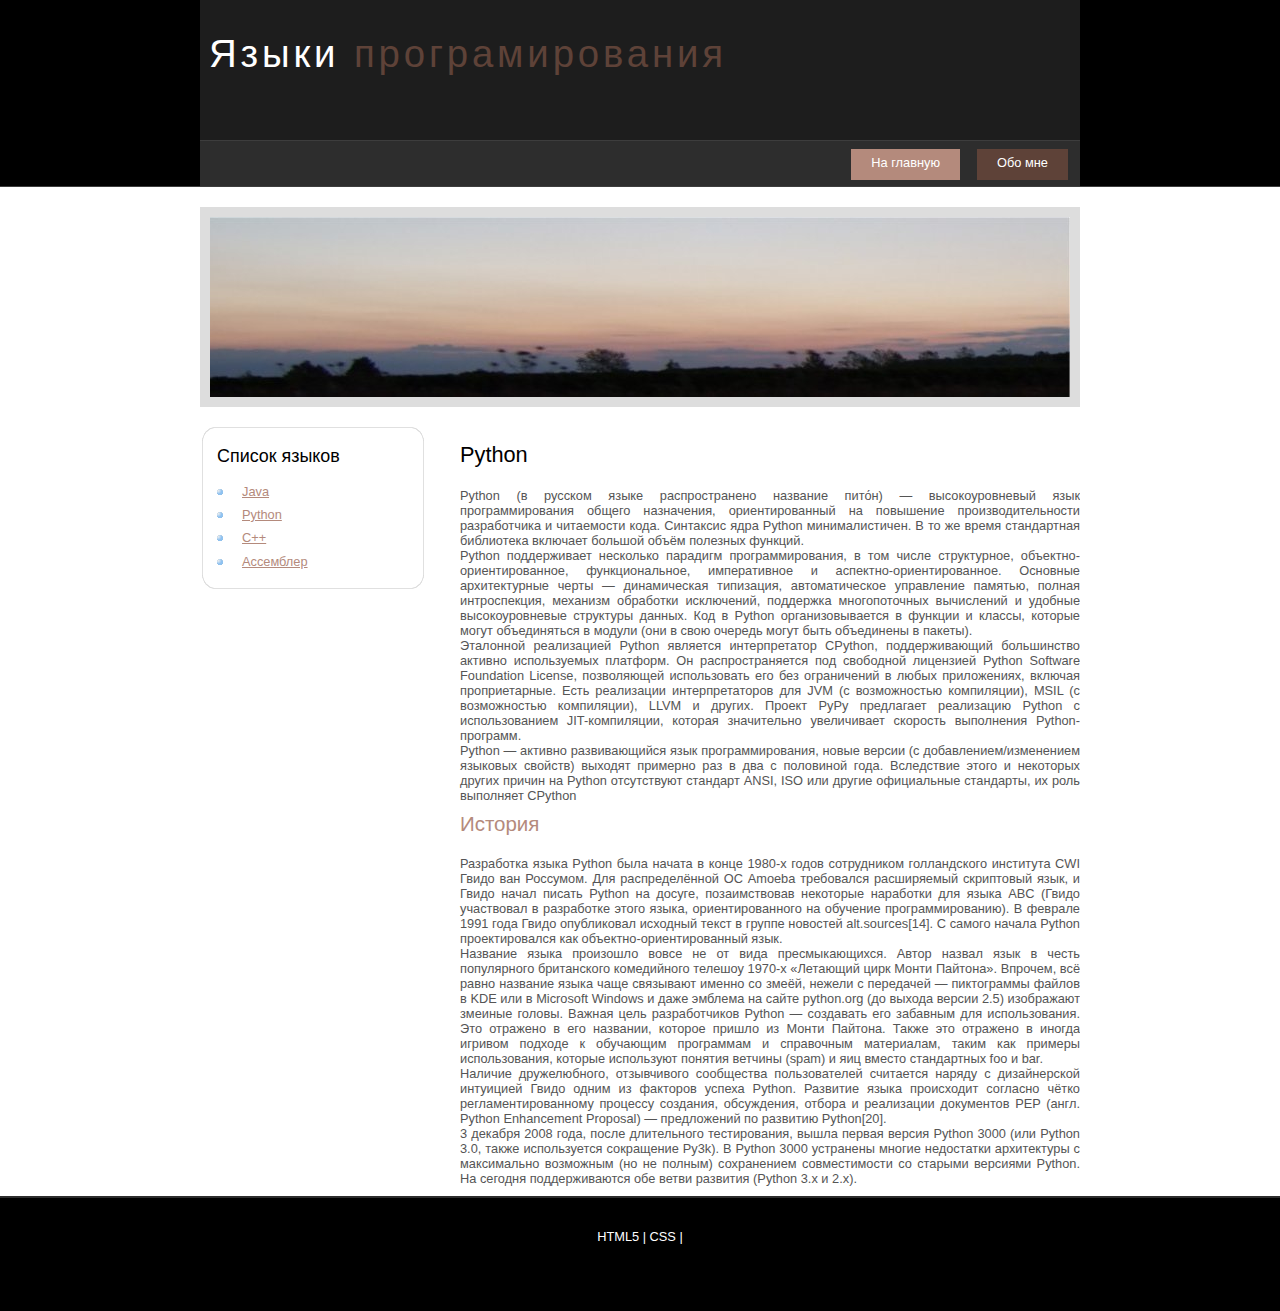
<file: Python.html>
<!DOCTYPE HTML>
<html>

<head>
  <title>Языки Програмирования - Питон</title>
  <meta http-equiv="content-type" content="text/html; charset=utf-8" />
  <link rel="stylesheet" type="text/css" href="style/style.css" />
</head>

<body>
  <div id="main">
    <div id="header">
      <div id="logo">
        <div id="logo_text">
          <h1><a href="index.html">Языки <span class="logo_colour">програмирования</span></a></h1>
        </div>
      </div>
      <div id="menubar">
        <ul id="menu">
          <li class="selected"><a href="index.html">На главную</a></li>
          <li><a href="contact.html">Обо мне</a></li>
        </ul>
      </div>
    </div>
    <div id="content_header"></div>
    <div id="site_content">
      <div id="banner"></div>
	  <div id="sidebar_container">
        <div class="sidebar">
          <div class="sidebar_top"></div>
          <div class="sidebar_item">
            <h3>Список языков</h3>
            <ul>
              <li><a href="./java.html">Java</a></li>
              <li><a href="./Python.html">Python</a></li>
              <li><a href="./C++.html">C++</a></li>          
                <li><a href="./assembler.html">Ассемблер</a></li>
        
    
            </ul>
          </div>
          <div class="sidebar_base"></div>
        </div>
          
      </div>
      <div id="content">
        
        <h1>Python</h1>
          Python (в русском языке распространено название пито́н) — высокоуровневый язык программирования общего назначения, ориентированный на повышение производительности разработчика и читаемости кода. Синтаксис ядра Python минималистичен. В то же время стандартная библиотека включает большой объём полезных функций.
          <br>
Python поддерживает несколько парадигм программирования, в том числе структурное, объектно-ориентированное, функциональное, императивное и аспектно-ориентированное. Основные архитектурные черты — динамическая типизация, автоматическое управление памятью, полная интроспекция, механизм обработки исключений, поддержка многопоточных вычислений и удобные высокоуровневые структуры данных. Код в Python организовывается в функции и классы, которые могут объединяться в модули (они в свою очередь могут быть объединены в пакеты).
<br>
Эталонной реализацией Python является интерпретатор CPython, поддерживающий большинство активно используемых платформ. Он распространяется под свободной лицензией Python Software Foundation License, позволяющей использовать его без ограничений в любых приложениях, включая проприетарные. Есть реализации интерпретаторов для JVM (с возможностью компиляции), MSIL (с возможностью компиляции), LLVM и других. Проект PyPy предлагает реализацию Python с использованием JIT-компиляции, которая значительно увеличивает скорость выполнения Python-программ.
<br>
Python — активно развивающийся язык программирования, новые версии (с добавлением/изменением языковых свойств) выходят примерно раз в два с половиной года. Вследствие этого и некоторых других причин на Python отсутствуют стандарт ANSI, ISO или другие официальные стандарты, их роль выполняет CPython
          <h2>История</h2>
          Разработка языка Python была начата в конце 1980-х годов сотрудником голландского института CWI Гвидо ван Россумом. Для распределённой ОС Amoeba требовался расширяемый скриптовый язык, и Гвидо начал писать Python на досуге, позаимствовав некоторые наработки для языка ABC (Гвидо участвовал в разработке этого языка, ориентированного на обучение программированию). В феврале 1991 года Гвидо опубликовал исходный текст в группе новостей alt.sources[14]. С самого начала Python проектировался как объектно-ориентированный язык.
          <br>
Название языка произошло вовсе не от вида пресмыкающихся. Автор назвал язык в честь популярного британского комедийного телешоу 1970-х «Летающий цирк Монти Пайтона». Впрочем, всё равно название языка чаще связывают именно со змеёй, нежели с передачей — пиктограммы файлов в KDE или в Microsoft Windows и даже эмблема на сайте python.org (до выхода версии 2.5) изображают змеиные головы. Важная цель разработчиков Python — создавать его забавным для использования. Это отражено в его названии, которое пришло из Монти Пайтона. Также это отражено в иногда игривом подходе к обучающим программам и справочным материалам, таким как примеры использования, которые используют понятия ветчины (spam) и яиц вместо стандартных foo и bar.
  <br>
Наличие дружелюбного, отзывчивого сообщества пользователей считается наряду с дизайнерской интуицией Гвидо одним из факторов успеха Python. Развитие языка происходит согласно чётко регламентированному процессу создания, обсуждения, отбора и реализации документов PEP (англ. Python Enhancement Proposal) — предложений по развитию Python[20].
  <br>
3 декабря 2008 года, после длительного тестирования, вышла первая версия Python 3000 (или Python 3.0, также используется сокращение Py3k). В Python 3000 устранены многие недостатки архитектуры с максимально возможным (но не полным) сохранением совместимости со старыми версиями Python. На сегодня поддерживаются обе ветви развития (Python 3.x и 2.x).
          
          
      </div>
        
    </div>
    <div id="content_footer"></div>
    <div id="footer">
      <p> <a href="http://validator.w3.org/check?uri=referer">HTML5</a> | <a href="http://jigsaw.w3.org/css-validator/check/referer">CSS</a> | </p>
    </div>
  </div>
</body>
</html>
</file>
<file: style/style.css>
html
{ height: 100%;}

*
{ margin: 0;
  padding: 0;}

body
{ font: normal .80em 'trebuchet ms', arial, sans-serif;
  background: #FFF;
  color: #555;}

p
{ padding: 0 0 20px 0;
  line-height: 1.7em;
}

img
{ border: 0;}

h1, h2, h3, h4, h5, h6 
{ color: #362C20;
  letter-spacing: 0em;
  padding: 0 0 5px 0;}

h1, h2, h3
{ font: normal 170% 'century gothic', arial;
  margin: 0 0 15px 0;
  padding: 15px 0 5px 0;
  color: #000;}

h2
{ font-size: 160%;
  padding: 9px 0 5px 0;
  color: #B48A7C;}

h3
{ font-size: 140%;
  padding: 5px 0 0 0;}

h4, h6
{ color: #B48A7C;
  padding: 0 0 5px 0;
  font: normal 110% arial;
  text-transform: uppercase;}

h5, h6
{ color: #888;
  font: normal 95% arial;
  letter-spacing: normal;
  padding: 0 0 15px 0;}

a, a:hover
{ outline: none;
  text-decoration: underline;
  color: #B48A7C;}

a:hover
{ text-decoration: none;}

blockquote
{ margin: 20px 0; 
  padding: 10px 20px 0 20px;
  border: 1px solid #E5E5DB;
  background: #FFF;}

ul
{ margin: 2px 0 22px 17px;}

ul li
{ list-style-type: circle;
  margin: 0 0 6px 0; 
  padding: 0 0 4px 5px;
  line-height: 1.5em;}

ol
{ margin: 8px 0 22px 20px;}

ol li
{ margin: 0 0 11px 0;}

.left
{ float: left;
  width: auto;
  margin-right: 10px;}

.right
{ float: right; 
  width: auto;
  margin-left: 10px;}

.center
{ display: block;
  text-align: center;
  margin: 20px auto;}

#main, #logo, #menubar, #site_content, #footer
{ margin-left: auto; 
  margin-right: auto;}

#header
{ background: #000;
  border-bottom: 1px solid #3d3d3d;
  height: 186px;}
  
#banner
{  background: transparent url(banner.jpg) no-repeat;
  width: 860px;
  height: 180px;
  margin-bottom: 20px;
  border: 10px solid #DDD;}

#logo
{ width: 880px;
  position: relative;
  height: 140px;
  background: #1d1d1d;}

#logo #logo_text 
{ position: absolute; 
  top: 10px;
  left: 0;}

#logo h1, #logo h2
{ font: normal 300% 'century gothic', arial, sans-serif;
  border-bottom: 0;
  text-transform: none;
  margin: 0 0 0 9px;}

#logo_text h1, #logo_text h1 a, #logo_text h1 a:hover 
{ padding: 22px 0 0 0;
  color: #FFF;
  letter-spacing: 0.1em;
  text-decoration: none;}

#logo_text h1 a .logo_colour
{ color: #5E4238;}

#logo_text a:hover .logo_colour
{ color: #5E4238;}

#logo_text h2
{ font-size: 120%;
  padding: 4px 0 0 0;
  color: #B48A7C;}

#menubar
{ width: 872px;
  height: 45px;
  padding-right: 8px;
  background: #2D2D2D;
  border-top: 1px solid #3D3D3D;} 

ul#menu
{ float: right;
  margin: 0;}

ul#menu li
{ float: left;
  padding: 0 0 0 9px;
  list-style: none;
  margin: 8px 4px 0 4px;}

ul#menu li a
{ font: normal 100% 'trebuchet ms', sans-serif;
  display: block; 
  float: left; 
  height: 20px;
  padding: 6px 20px 5px 20px;
  text-align: center;
  color: #FFF;
  text-decoration: none;
  background: #5E4238;} 

ul#menu li.selected a
{ height: 20px;
  padding: 6px 20px 5px 11px;}

ul#menu li.selected
{ margin: 8px 4px 0 13px;
  background: #B48A7C;}

ul#menu li.selected a, ul#menu li.selected a:hover
{ background: #B48A7C;
  color: #FFF;}

ul#menu li a:hover
{ color: #B48A7C;}

#site_content
{ width: 880px;
  overflow: hidden;
  margin: 20px auto 0 auto;
  padding: 0 0 10px 0;} 

#sidebar_container
{ float: left;
  width: 224px;}

.sidebar_top
{ width: 222px;
  height: 14px;
  background: transparent url(side_top.png) no-repeat;}

.sidebar_base
{ width: 222px;
  height: 14px;
  background: url(side_base.png) no-repeat;}

.sidebar
{ float: right;
  width: 222px;
  padding: 0;
  margin: 0 0 16px 0;}

.sidebar_item
{ background: url(side_back.png) repeat-y;
  padding: 0 15px;
  width: 192px;}

.sidebar li a.selected
{ color: #444;} 

.sidebar ul
{ margin: 0;} 

#content
{ text-align: justify;
  width: 620px;
  padding: 0 0 0 5px;
  float: right;}
  
#content ul
{ margin: 2px 0 22px 0px;}

#content ul li, .sidebar ul li
{ list-style-type: none;
  background: url(bullet.png) no-repeat;
  margin: 0 0 0 0; 
  padding: 0 0 4px 25px;
  line-height: 1.5em;}

#footer
{ width: 100%;
  font-family: 'trebuchet ms', sans-serif;
  font-size: 100%;
  height: 80px;
  padding: 28px 0 5px 0;
  text-align: center; 
  background: #000;
  border-top: 2px solid #2D2D2D;
  color: #FFF;}

#footer p
{ line-height: 1.7em;
  padding: 0 0 10px 0;}

#footer a
{ color: #FFF;
  text-decoration: none;}

#footer a:hover
{ color: #B48A7C;
  text-decoration: none;}

.search
{ color: #5D5D5D; 
  border: 1px solid #BBB; 
  width: 134px; 
  padding: 4px; 
  font: 100% arial, sans-serif;}

.form_settings
{ margin: 15px 0 0 0;}

.form_settings p
{ padding: 0 0 4px 0;}

.form_settings span
{ float: left; 
  width: 200px; 
  text-align: left;}
  
.form_settings input, .form_settings textarea
{ padding: 5px; 
  width: 299px; 
  font: 100% arial; 
  border: 1px solid #E5E5DB; 
  background: #FFF; 
  color: #47433F;}
  
.form_settings .submit
{ font: 100% arial; 
  border: 0; 
  width: 99px; 
  margin: 0 0 0 212px; 
  height: 33px;
  padding: 2px 0 3px 0;
  cursor: pointer; 
  background: #3B3B3B; 
  color: #FFF;}

.form_settings textarea, .form_settings select
{ font: 100% arial; 
  width: 299px;}

.form_settings select
{ width: 310px;}

.form_settings .checkbox
{ margin: 4px 0; 
  padding: 0; 
  width: 14px;
  border: 0;
  background: none;}

.separator
{ width: 100%;
  height: 0;
  border-top: 1px solid #D9D5CF;
  border-bottom: 1px solid #FFF;
  margin: 0 0 20px 0;}
  
table
{ margin: 10px 0 30px 0;}

table tr th, table tr td
{ background: #3B3B3B;
  color: #FFF;
  padding: 7px 4px;
  text-align: left;}
  
table tr td
{ background: #E5E5DB;
  color: #47433F;
  border-top: 1px solid #FFF;}
</file>
